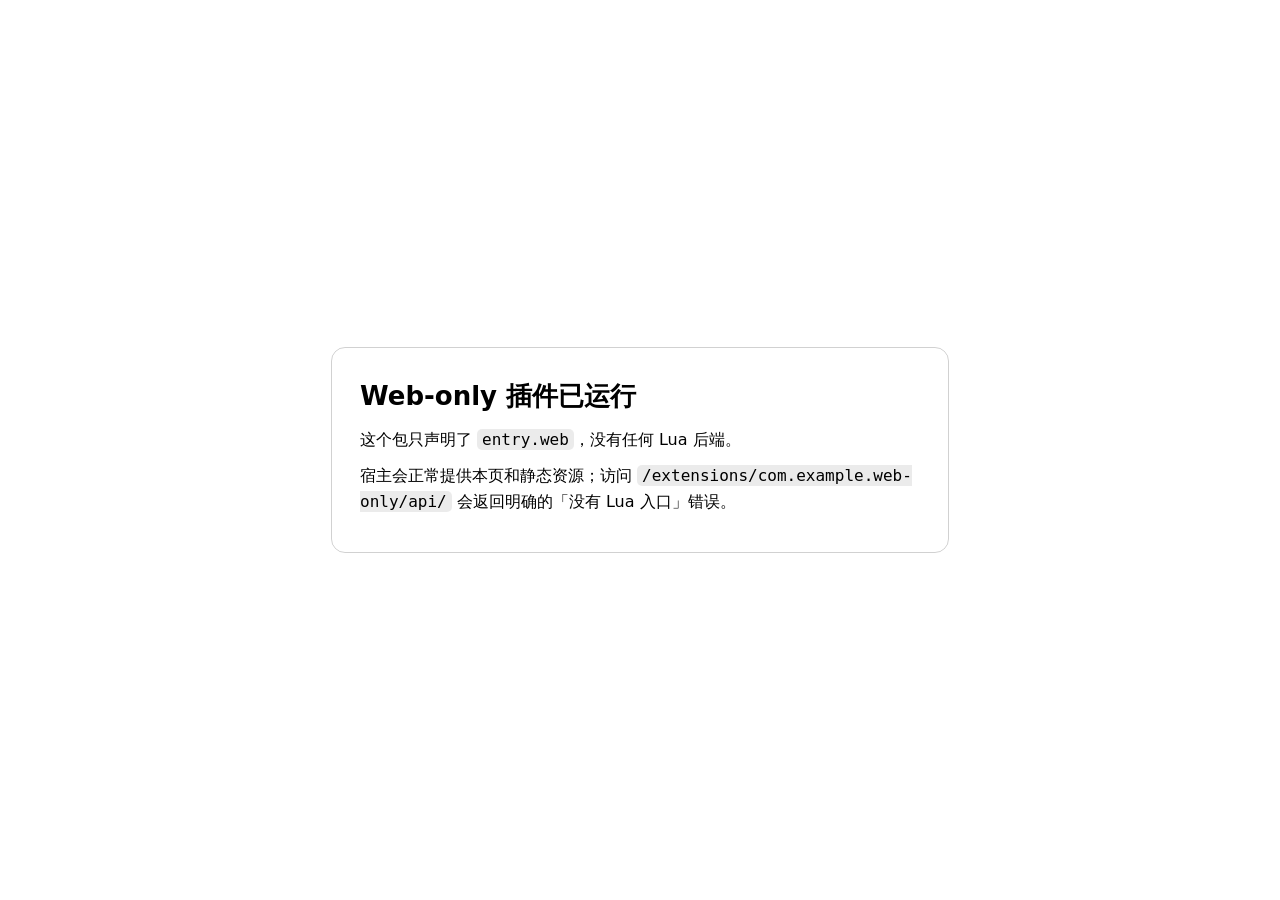
<file: examples/web-only/web/index.html>
<!doctype html>
<html lang="zh-CN">
<head>
  <meta charset="utf-8">
  <meta name="viewport" content="width=device-width, initial-scale=1">
  <title>Web-only Example</title>
  <style>
    :root { color-scheme: light dark; }
    body {
      margin: 0;
      min-height: 100vh;
      display: grid;
      place-items: center;
      background: Canvas;
      color: CanvasText;
      font: 16px/1.6 ui-sans-serif, system-ui, sans-serif;
    }
    main {
      width: min(560px, calc(100% - 32px));
      padding: 28px;
      border: 1px solid color-mix(in srgb, CanvasText 18%, transparent);
      border-radius: 14px;
    }
    h1 { margin: 0 0 10px; font-size: 26px; }
    p { margin: 0 0 10px; }
    code { padding: 1px 5px; border-radius: 5px; background: color-mix(in srgb, CanvasText 8%, transparent); }
  </style>
</head>
<body>
  <main>
    <h1>Web-only 插件已运行</h1>
    <p>这个包只声明了 <code>entry.web</code>，没有任何 Lua 后端。</p>
    <p>宿主会正常提供本页和静态资源；访问 <code>/extensions/com.example.web-only/api/</code> 会返回明确的「没有 Lua 入口」错误。</p>
  </main>
</body>
</html>
</file>
